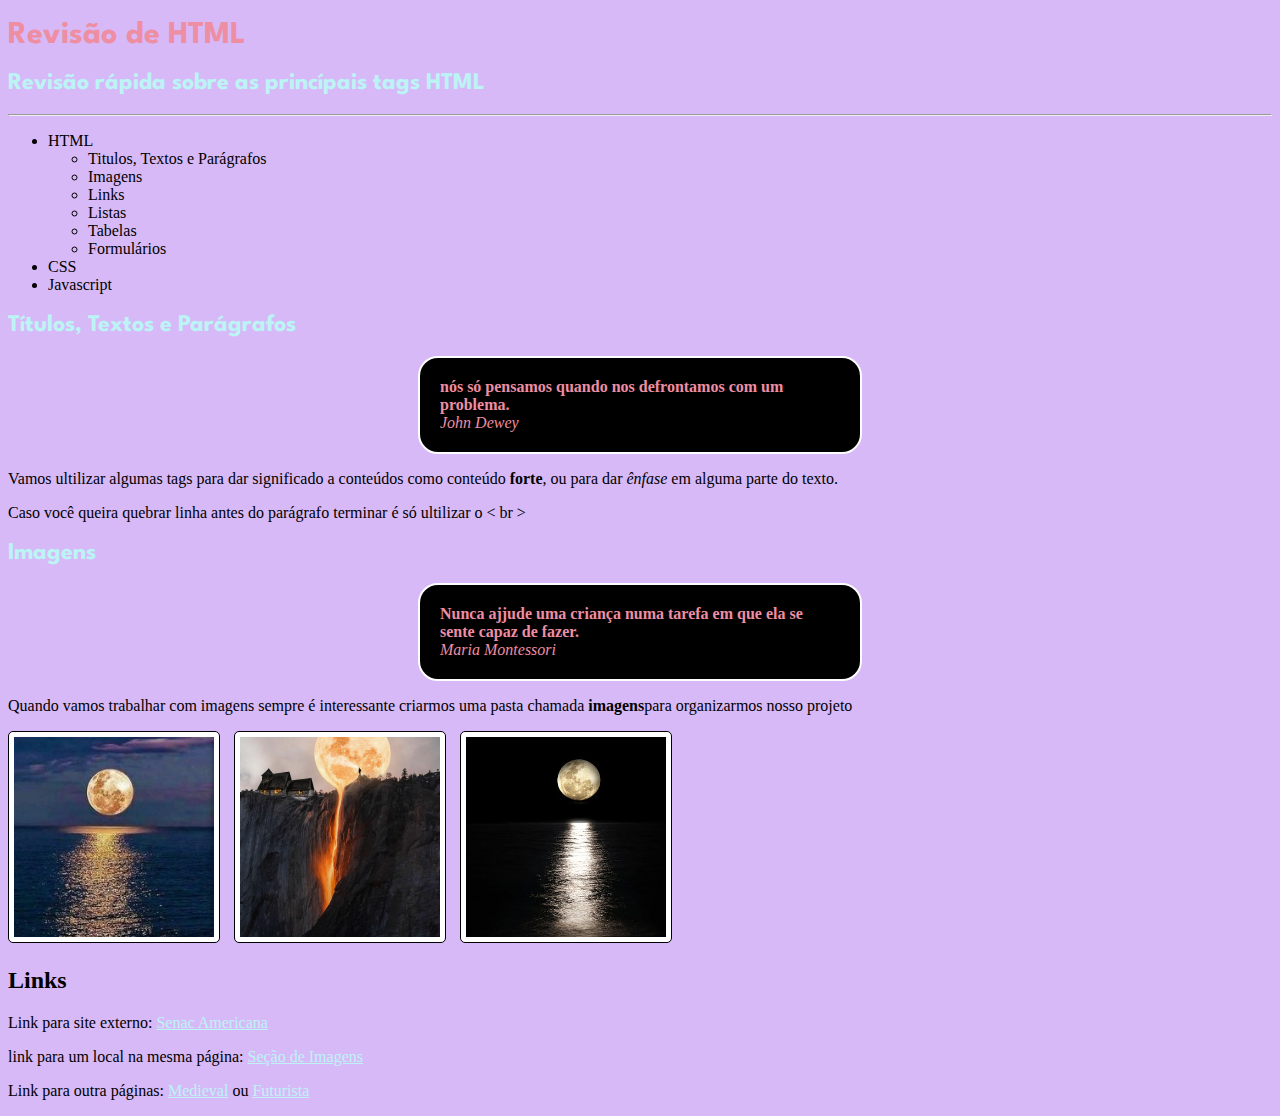
<file: index.html>
<!DOCTYPE html>
<html lang="pt-br">
<head>
    <meta charset="UTF-8">
    <meta http-equiv="X-UA-Compatible" content="IE=edge">
    <meta name="viewport" content="width=device-width, initial-scale=1.0">
    <title>Revisão</title>
    <link rel="stylesheet" href="estilo.css">
</head>

<body>
    <h1 class="titulo">Revisão de HTML</h1>
    <h2 class="subtitulo">Revisão rápida sobre as princípais tags HTML</h2>
    <hr>
    <ul>
        <li>
            HTML
         <ul>
            <li>Titulos, Textos e Parágrafos</li>
            <li>Imagens</li>
            <li>Links</li>
            <li>Listas</li>
            <li>Tabelas</li>
            <li>Formulários</li>
         </ul>
        </li>
         <li>CSS</li>
         <li>Javascript</li>
    </ul>
    <h2 class="subtitulo">Títulos, Textos e Parágrafos</h2>
    <p class="frase">
        <strong>nós só pensamos quando nos defrontamos com um problema.</strong><br>
        <em>John Dewey</em>
    </p>
    <p>Vamos ultilizar algumas tags para dar significado a conteúdos como conteúdo <strong>forte</strong>, ou para dar <em>ênfase</em> em alguma parte do texto.</p>
    <p>Caso você queira quebrar linha antes do parágrafo terminar é só ultilizar o &lt; br &gt;</p>
    
    <h2 class="subtitulo" id="titulo-imagens">Imagens</h2>
    <p class="frase">
        <strong>Nunca ajjude uma criança numa tarefa em que ela se sente capaz de fazer.</strong><br>
        <em>Maria Montessori</em>
    </p>
    <p>Quando vamos trabalhar com imagens sempre é interessante criarmos uma pasta chamada <strong>imagens</strong>para organizarmos nosso projeto</p>
    <p>
        <img src="imagens/foto-1.jpg" alt="lua" class="figuras">
        <img src="imagens/foto-2.jpg" alt="lua" class="figuras">
        <img src="imagens/foto-3.jpg" alt="lua" class="figuras">

    </p>

    <h2>Links</h2>
    <p>Link para site externo: <a href="https://sp.senac.br/americana">Senac Americana</a></p>

    <p>link para um local na mesma página: <a href="#titulo-imagens">Seção de Imagens</a></p>

    <p>Link para outra páginas: <a href="medieval.html">Medieval</a> ou <a href="futurista.html">Futurista</a></p>

    
</body>
</html>
</file>
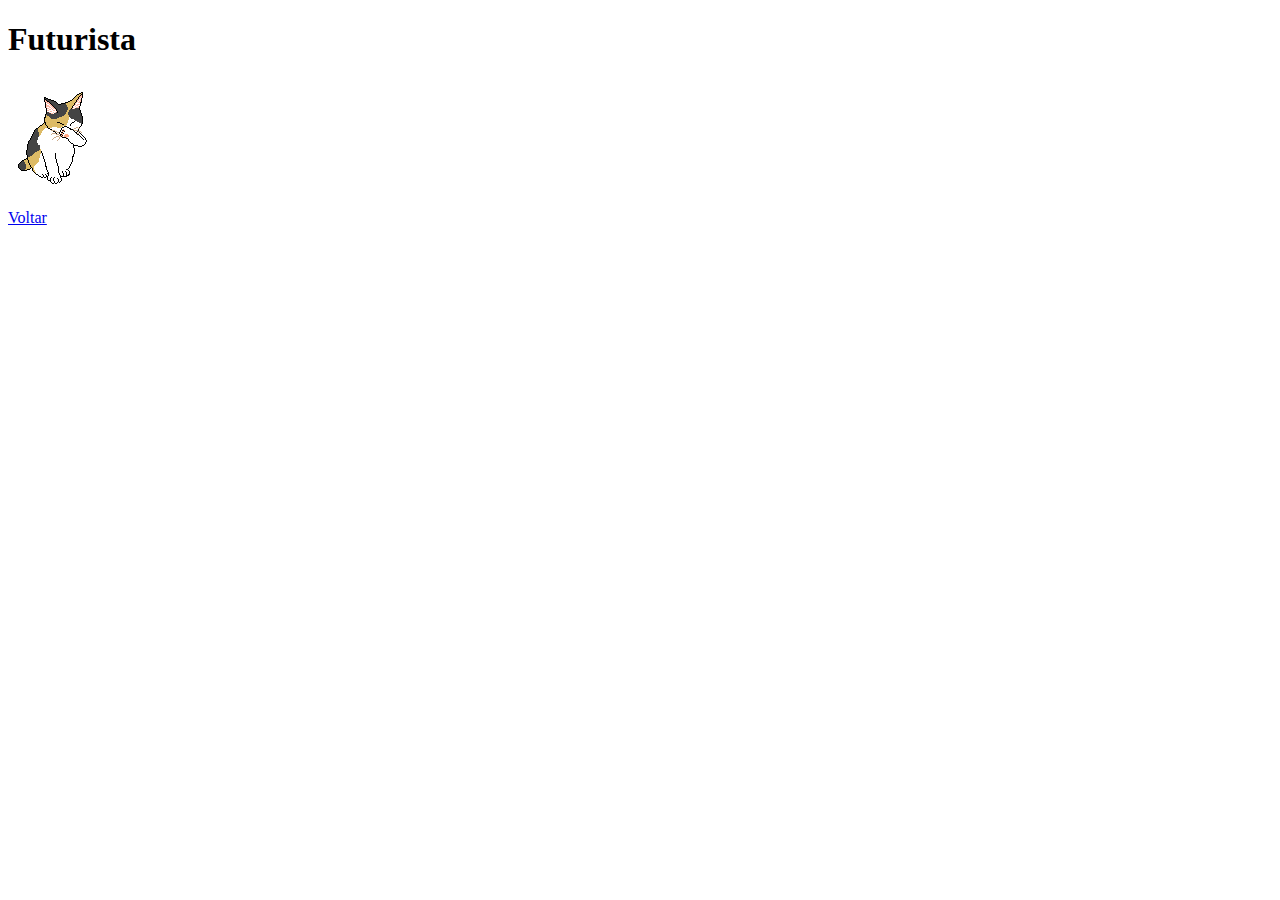
<file: futurista.html>
<!DOCTYPE html>
<html lang="pt-br">
<head>
    <meta charset="UTF-8">
    <meta http-equiv="X-UA-Compatible" content="IE=edge">
    <meta name="viewport" content="width=device-width, initial-scale=1.0">
    <title>Futurista</title>
</head>
<body>
    <h1>Futurista</h1>
    <p>
        <img src="imagens/gato.gif" alt="Darth Vader">
    </p>
    <p>
        <a href="index.html">Voltar</a>
    </p>

</body>
</html>
</file>
<file: estilo.css>
/*
azul: #BCF4F5
verde: #D3FAC7
rosa: #FFB7C3
*/


@import url('https://fonts.googleapis.com/css2?family=League+Spartan:wght@100;200;300;400;500;600;700;800;900&family=Nunito:ital,wght@0,200;0,300;0,400;0,500;0,600;0,700;0,800;0,900;1,200;1,300;1,400;1,500;1,600;1,700;1,800;1,900&display=swap');


body{
    background-color: #6c00e746;
    color:rgb(0, 0, 0);
}

.titulo{
    color:#ee8ea2;
    font-family: 'League Spartan';
}

.subtitulo{
    color: #bcf4f5;
    font-family: 'League Spartan';
}

.frase{
    width: 400px;
    border: 2px solid #fdfdfd;
    padding: 20px;
    margin: auto;
    border-radius: 20px;
    background-color: black;
    color: #ee8ea2;
    font-size:16px;
}
.figuras{
    width: 200px;
    height: 200px;
    border: 1px solid black;
    padding: 5px;
    background: white;
    border-radius: 5px;
    margin-right: 10px;
    object-fit: cover;
}

a{
    color:#bcf4f5;
}

a:hover{
    color: black;
}
</file>
